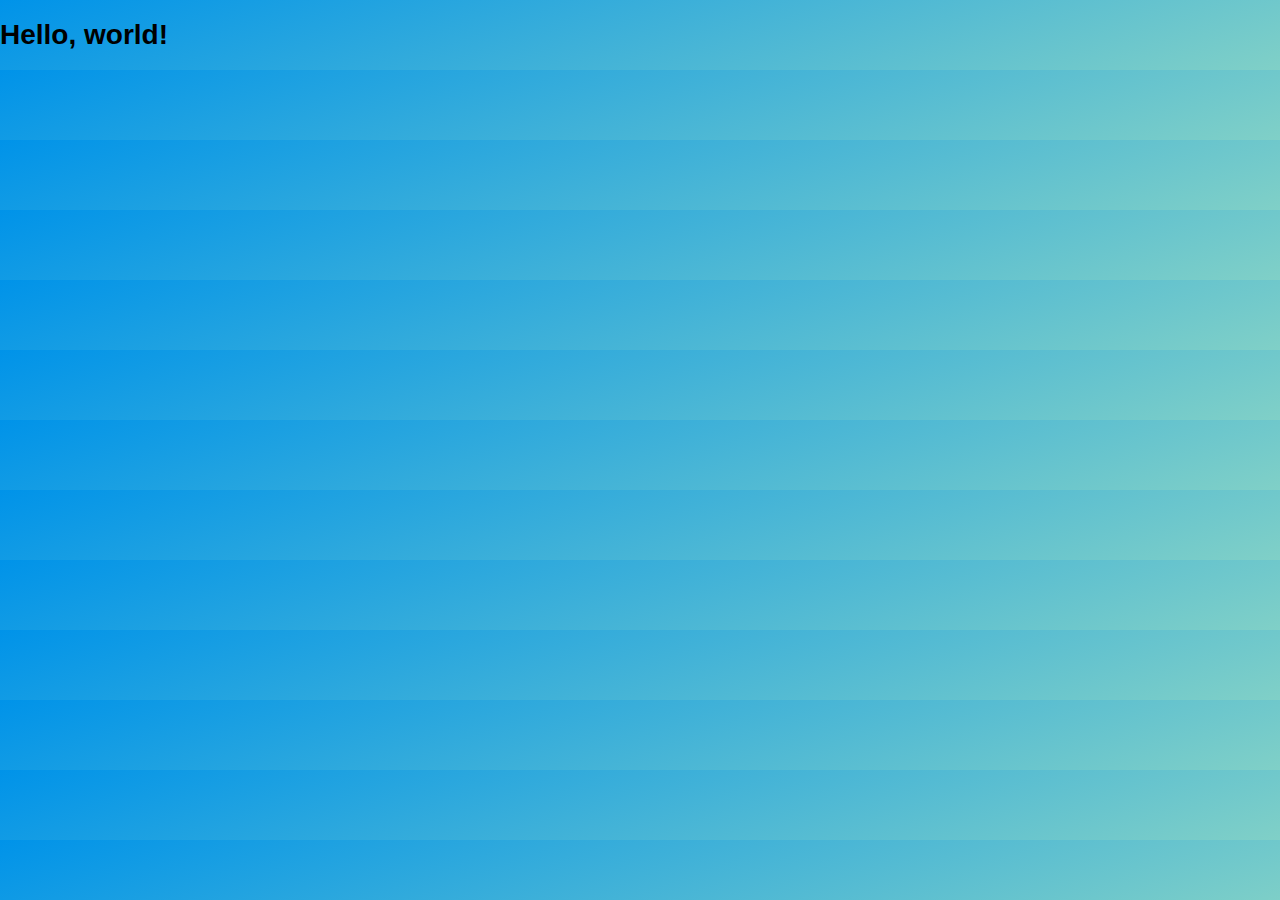
<file: index.html>
<!doctype html>
<html lang="en">
  <head>
    <!-- Required meta tags -->
    <meta charset="utf-8">
    <meta name="viewport" content="width=device-width, initial-scale=1, shrink-to-fit=no">

    <!-- Bootstrap CSS -->
    <link rel="stylesheet" href="https://cdn.jsdelivr.net/npm/bootstrap@4.5.3/dist/css/bootstrap.min.css" integrity="sha384-TX8t27EcRE3e/ihU7zmQxVncDAy5uIKz4rEkgIXeMed4M0jlfIDPvg6uqKI2xXr2" crossorigin="anonymous">

    <!-- Unique CSS  -->
    <link  href = "unique-css.css" rel="stylesheet" type="text/css">
    <title>Library Management System</title>
  </head>
  <body>
    <h1>Hello, world!</h1>

    <!-- Optional JavaScript; choose one of the two! -->

    <!-- Option 1: jQuery and Bootstrap Bundle (includes Popper) 
    <script src="https://code.jquery.com/jquery-3.5.1.slim.min.js" integrity="sha384-DfXdz2htPH0lsSSs5nCTpuj/zy4C+OGpamoFVy38MVBnE+IbbVYUew+OrCXaRkfj" crossorigin="anonymous"></script>
    <script src="https://cdn.jsdelivr.net/npm/bootstrap@4.5.3/dist/js/bootstrap.bundle.min.js" integrity="sha384-ho+j7jyWK8fNQe+A12Hb8AhRq26LrZ/JpcUGGOn+Y7RsweNrtN/tE3MoK7ZeZDyx" crossorigin="anonymous"></script>
-->
    <!-- Option 2: jQuery, Popper.js, and Bootstrap JS     -->
    <script src="https://code.jquery.com/jquery-3.5.1.slim.min.js" integrity="sha384-DfXdz2htPH0lsSSs5nCTpuj/zy4C+OGpamoFVy38MVBnE+IbbVYUew+OrCXaRkfj" crossorigin="anonymous"></script>
    <script src="https://cdn.jsdelivr.net/npm/popper.js@1.16.1/dist/umd/popper.min.js" integrity="sha384-9/reFTGAW83EW2RDu2S0VKaIzap3H66lZH81PoYlFhbGU+6BZp6G7niu735Sk7lN" crossorigin="anonymous"></script>
    <script src="https://cdn.jsdelivr.net/npm/bootstrap@4.5.3/dist/js/bootstrap.min.js" integrity="sha384-w1Q4orYjBQndcko6MimVbzY0tgp4pWB4lZ7lr30WKz0vr/aWKhXdBNmNb5D92v7s" crossorigin="anonymous"></script>

  </body>
</html>
</file>
<file: unique-css.css>
<<<<<<< HEAD
@import url('https://fonts.googleapis.com/css2?family=Manrope:wght@300&display=swap');

* {
    box-sizing: border-box;
    margin: 0;
    padding: 0;
    font-family: 'Manrope', sans-serif;
}

.Recommended {
  margin-top: 4%;
  
  border-color: black;
}
body {
    background-color: #0093E9;
    background-image: linear-gradient(160deg, #0093E9 0%, #80D0C7 100%);
    margin: 0;
    padding: 0;
    font-family: 'Manrope', sans-serif;
    font-size: 14px;
}

p {
  color : #000000;
}

.index-header {

    padding: 5%;
}

.carousel {
  margin-bottom: 4rem;
}

.carousel-item {
  height : 32rem;
}

.carousel-caption {
  bottom: 4rem;
}

.form {
    position: absolute;
    top: 50%;
    left: 50%;
    transform: translate(-50%, -50%);
    width: 480px;
    height: 370px;
    background: white;
    border-radius: 5%;
}

.form .head {
    width: 100%;
    height: 55px;
    display: flex;
}

.form .head > div {
    width: 50%;
    height: 100%;
    text-align: center;
    font-size: 22px;
    line-height: 55px;
    cursor: pointer;
    background: transparent;
}

.form .head .signup > div:nth-child(1),.form .head > div:nth-child(2) {
    background: rgb(175, 175, 175);
    transition: all .3s ease-in-out;
    border-top-right-radius: 20px;
}

.form .head .signup > div:nth-child(2) {
    background: transparent !important;
    transition: all .3s ease-in-out;
}

.form .body {
    position: absolute;
    overflow: hidden;
    width: 100%;
    height: 100%;
}

.form .body > div {
    position: absolute;
    width: 100%;
    height: 100%;
    transition: all .3s ease-in-out;
}

.form .body .form-row {
    border-top: 1px solid rgb(189, 187, 187);
}

.form .body .form-row input {
    width: 50%;
    height: 25px;
    margin: 0;
    margin-top: 50px;
    margin-left: 25%;
    border-bottom-color: #ccc;
    border-right-style: none;
    border-left-style: none;
    border-top-style: none;
    text-rendering: auto;
    margin-bottom: 10px;
    outline: none;

}

.form .body .login .form-row button {
    width: 40%;
    border: none;
    outline: none;
    border-radius: 15px;
    background-color: #0093E9;
    background-image: linear-gradient(160deg, #0093E9 0%, #80D0C7 100%);
    margin-left: 30%;
    margin-top: 50px;
    height: 45px;
    text-transform: uppercase;
    cursor: pointer;
}

.form .body .signup .form-row button {
    width: 40%;
    border: none;
    outline: none;
    border-radius: 15px;
    background-color: #0093E9;
    background-image: linear-gradient(160deg, #0093E9 0%, #80D0C7 100%);
    margin-left: 30%;
    margin-top: 30px;
    height: 45px;
    text-transform: uppercase;
    cursor: pointer;
}
.error {
  color: red;
  text-align: center;
  margin-bottom: 10%;
}
.form .body > div.login {
    left: 0%;
}

.form .body > div.signup {
    left: 100%;
}

.form .body.active > div.login {
    left: -100%;
}
.form .body.active > div.signup {
    left: 0%;
}

.signup .form-row input[type="email"] {
    outline: none;
}

.signup .form-row input[type="Password"] {
    outline: none;
    margin-top: 5%;
}

.signup .form-row input[type="ConfirmPassword"] {
    outline: none;
    margin-top: 5%;
}
</file>
